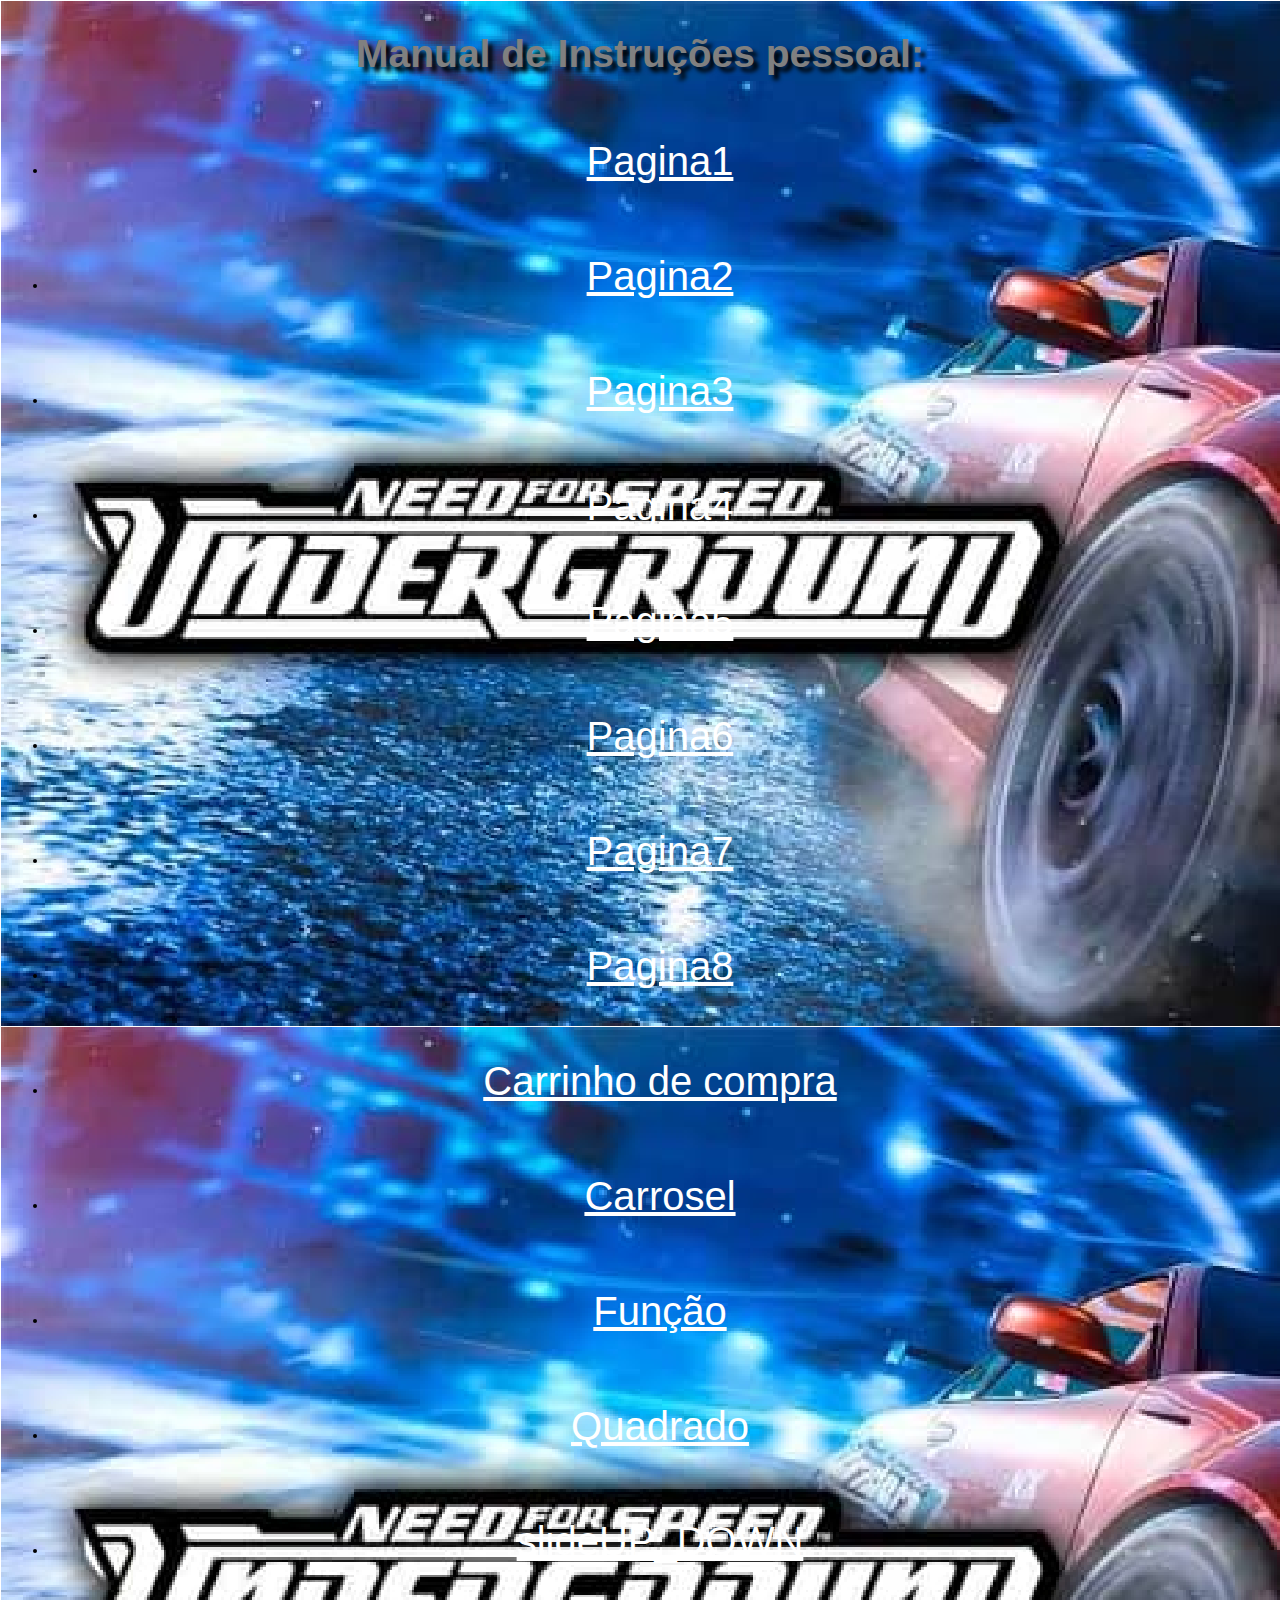
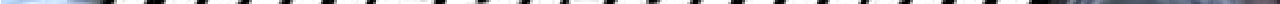
<file: index.html>
<!DOCTYPE html>
<html>
    <head>
        <style>
            body{
                font-family: Arial, sans-serif;font-size: 13px;
                background-image: url("need.png");
            }
            ul{margin:0;}
            li{list-style:disc;}
            li {
                text-decoration: none;
                background-color:transparent;
                margin-bottom:10px;
                padding: 30px 4px;
                text-align: center;    
            }
            a{
                color: white;
                margin-right:auto;
                font-size: 40px; 
            }
            
            li:hover{ background-color:black;}
            h2{
                padding: 5px 5px;
                margin: 20px;
                font-family: Arial, sans-serif;
                font-size: 3em;
                line-height: 1.5em;
                color: gray;
                text-shadow: 5px 5px 4px black;
                text-align: center;
            }
            
        </style>
    </head>
    <body>
        <h2>Manual de Instruções pessoal:</h2>
        <ul>
            <li><a href="pagina1.html">Pagina1</a></li>
            <li><a href="pagina2.html">Pagina2</a></li>
            <li><a href="pagina3.html">Pagina3</a></li>
            <li><a href="pagina4.html">Pagina4</a></li>
            <li><a href="pagina5.html">Pagina5</a></li>
            <li><a href="pagina 6.html">Pagina6</a></li>
            <li><a href="pagina7.html">Pagina7</a></li>
            <li><a href="pagina8.html">Pagina8</a></li>
            <li><a href="/Atividades Uc15/carinho_de_compra_html.html">Carrinho de compra</a></li>
            <li><a href="/Atividades Uc15/carrosel.html">Carrosel</a></li>
            <li><a href="/Atividades Uc15/exemplo_função.html">Função</a></li>
            <li><a href="/Atividades Uc15/quadrado.html">Quadrado</a></li>
            <li><a href="/Atividades Uc15/slideUP_DOWN.html">slideUP_DOWN</a></li>
        </ul>
    </body>
</html>
</file>
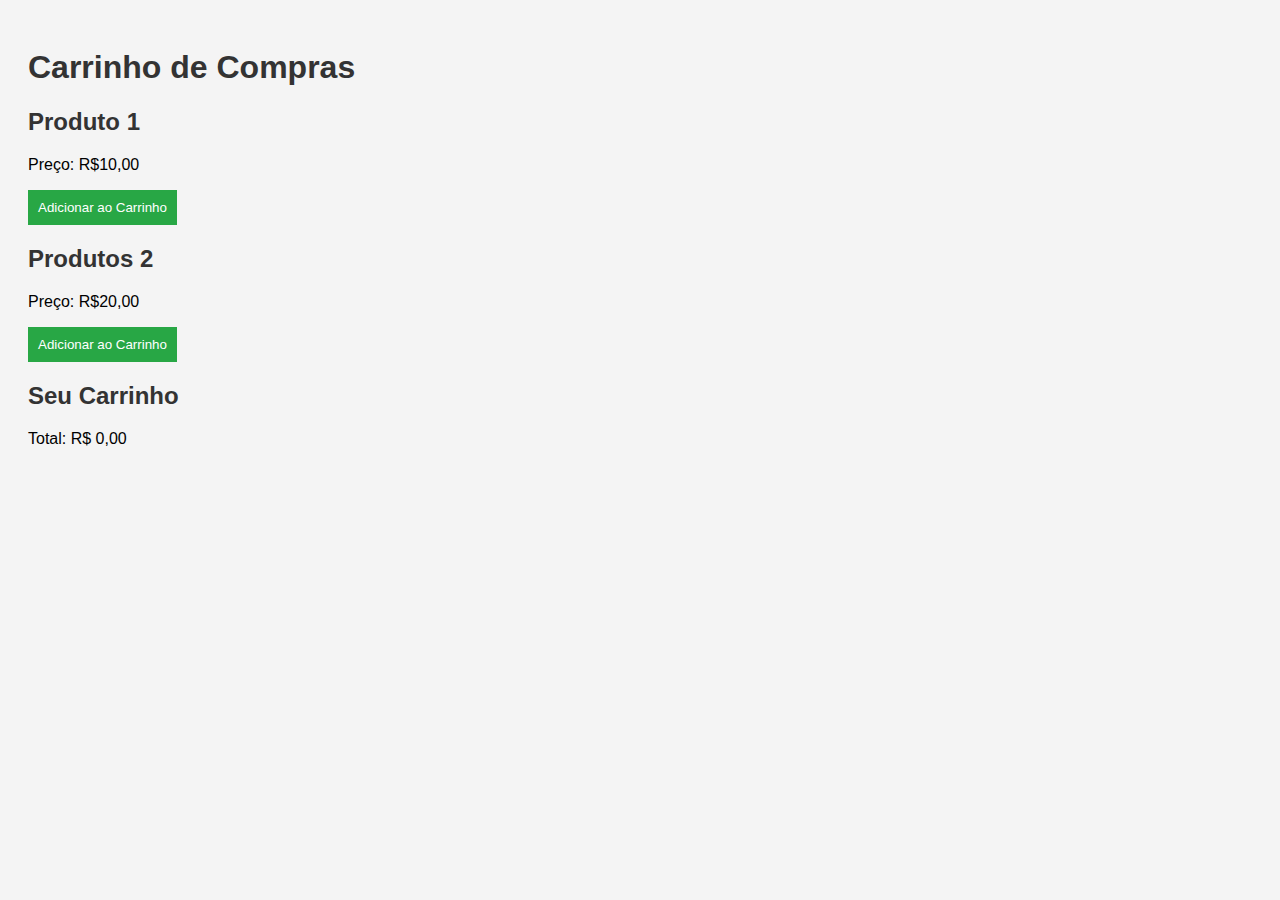
<file: carinho_de_compra_html.html>
<!DOCTYPE html>
<html lang="pt-BR">
<head>
    <meta charset="UTF-8">
    <meta name="viewport" content="width=device-width, initial-scale=1.0">
    <title>Carrinho de Compras</title>
    <link rel="stylesheet" href="Carrinho_de_compraCSS.css">
</head>
<body>
    <h1>Carrinho de Compras</h1>
    <div id="produtos">
        <div class="produtos">
            <h2>Produto 1</h2>
            <p>Preço: R$10,00</p>
            <button onclick="adicionarAoCarrinho('Produto 1',10.00)">Adicionar ao Carrinho</button>
        </div>
        <div class="produto">
            <h2>Produtos 2</h2>
            <p>Preço: R$20,00</p>
            <button onclick="adicionarAoCarrinho('Produto 2',20.00)">Adicionar ao Carrinho</button>
        </div>
    </div>
    <h2>Seu Carrinho</h2>
    <ul id="carrinho"></ul>
    <p id="total">Total: R$ 0,00 </p>
    <script src="Carrinho_de_compraJS.js"></script>
</body>
</html>
</file>
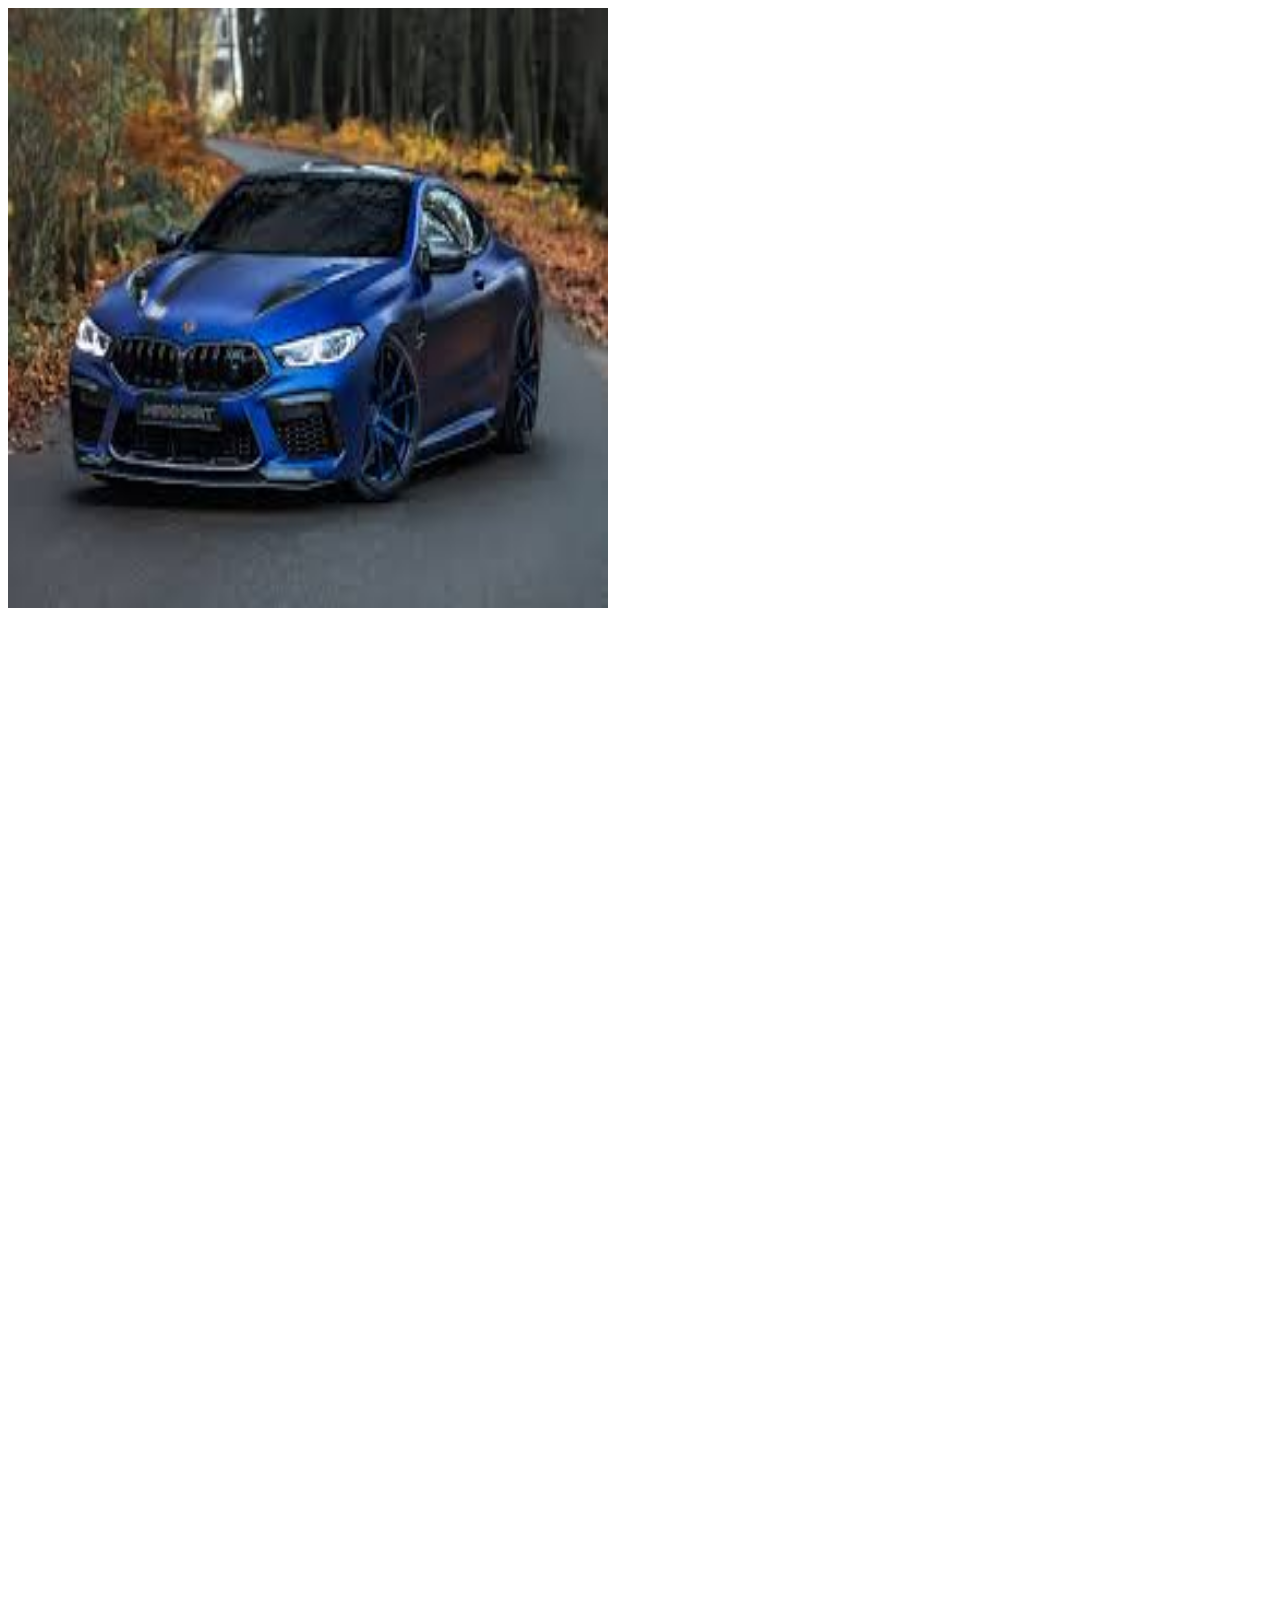
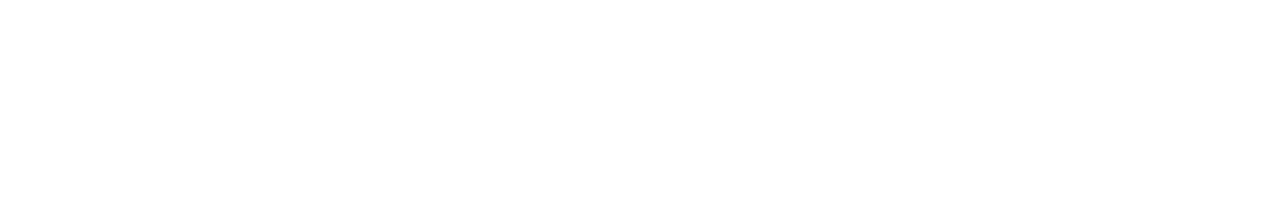
<file: carrosel.html>
<!DOCTYPE html>
<html lang="pt-BR">
<head>
    <meta charset="UTF-8">
    <title>jQuery</title>
    <style>
        #principal {
            position: absolute;
            height: 200px;
            clip:rect(0 600px 600px 0);
        }
        #janela{
            position: relative;
            height: 200px;
            top:0;left:0;
            white-space: nowrap;
        }
        #janela img {float: left;}
        #info {position: absolute;top:200px}
    </style>
    <script src="https://code.jquery.com/jquery-3.2.1.min.js"></script>
    <script>
        var limite;
            function moverFotos(){
                $('#janela').animate({left:"-=600"},1000,function(e){
                    $('#info').html($('#janela').position().left);
 
            if($('#janela').position().left == limite){
                $('#janela').css('left',0);
            }
            });
            }
            $(function(e){
                limite = $('#janela img').length * $('#janela img').width() * -1;
 
            setInterval(moverFotos, 2000);
            });
    </script>
</head>
<body>
    <div id="principal">
        <div id="janela">
            <img src="foto1.jfif" width="600" height="600">
            <img src="foto2.jfif" width="600" height="600">
            <img src="foto3.jfif" width="600" height="600">
            <img src="foto4.jfif" width="600" height="600">
            <img src="foto5.jfif" width="600" height="600">
        </div>
    </div>
</body>
</html>
</file>
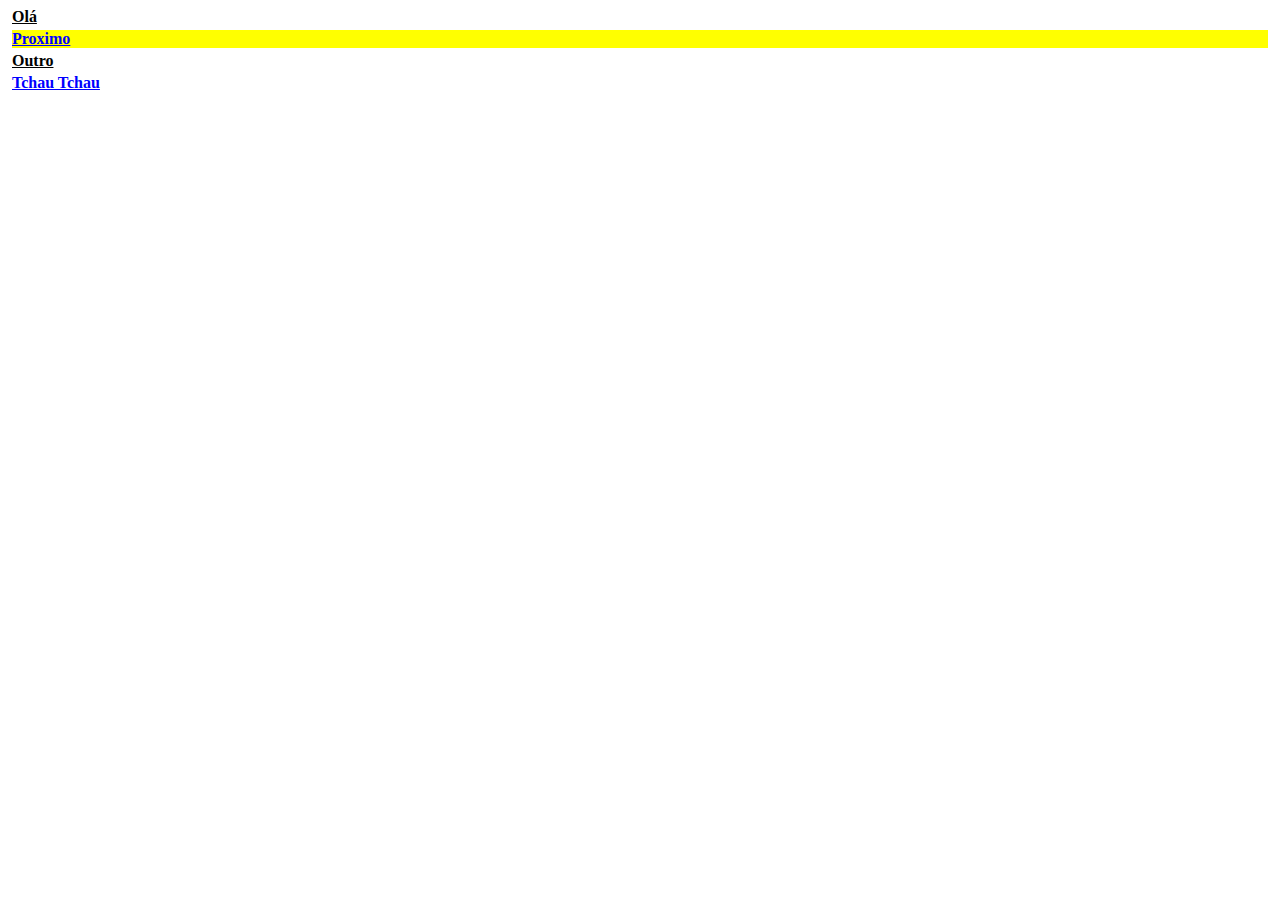
<file: exemplo_função.html>
<!doctype html>
<html lang="pt-BR">
<head>
  <meta charset="utf-8">
  <title>removeClass demostração</title>
  <style>
    p {
      margin: 4px;
      font-size: 16px;
      font-weight: bolder;
    }
    .blue {
      color: blue;
    }
    .under {
      text-decoration: underline;
    }
    .highlight {
      background: yellow;
    }
    </style>
  <script src="https://code.jquery.com/jquery-3.7.0.js"></script>
</head>
<body>
 
  <p class="blue under">Olá</p>
  <p class="blue under highlight">Proximo</p>
  <p class="blue under">Outro</p>
  <p class="blue under">Tchau Tchau</p>
 
<script>
  $( "p" ).even().removeClass( "blue" );
  </script>
 
</body>
</html>
</file>
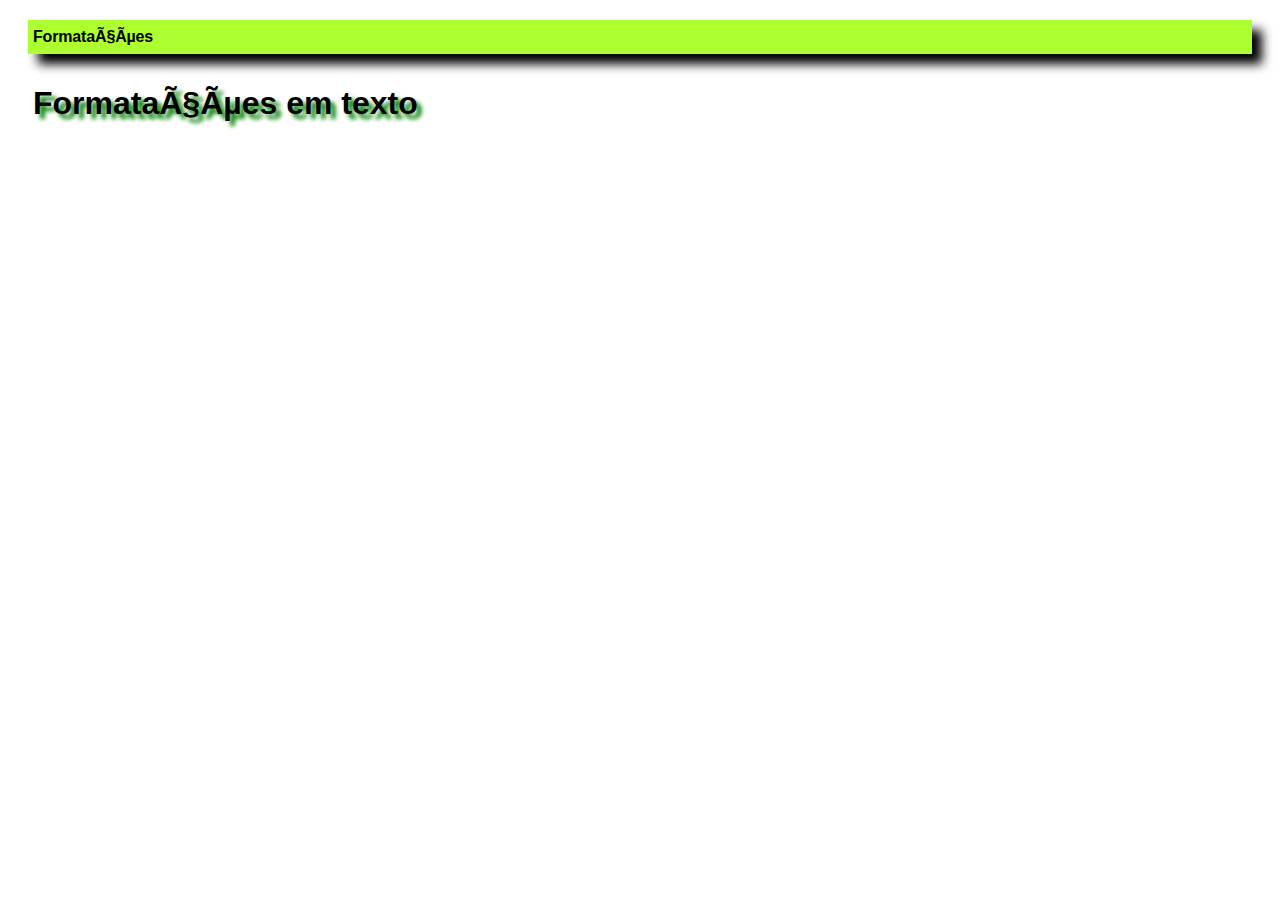
<file: pagina 6.html>
<!DOCTYPE html>
<html lang="pt-br">
    <head>
        <title>Formatações</title>
        <meta charset="uft-8">
        <style>
            h1 {
                padding: 5px 5px;
                margin: 20px;
                background-color: greenyellow;
                font-family: Arial, sans-serif;
                font-size: 1em;
                letter-spacing: -0.01em;
                word-spacing: 1em;
                line-height: 1.5em;
                box-shadow: 10px 10px 10px black;
            }
            h2{
                padding: 5px 5px;
                margin: 20px;
                font-family: Arial, sans-serif;
                font-size: 2em;
                line-height: 1.5em;
                text-shadow: 5px 5px 4px green;
            }
            #gradiente{
                position: absolute;
                top: 150px; left: 50px;
                width: 200px;
                height: 200px;
                background: radial-gradient(to 90deg, blue, green);
            }    
        </style>
    </head>
         <body>
            <div id="grandiente"></div>
            <h1>Formatações</h1>
            <h2>Formatações em texto</h2>
         </body>
</html>
</file>
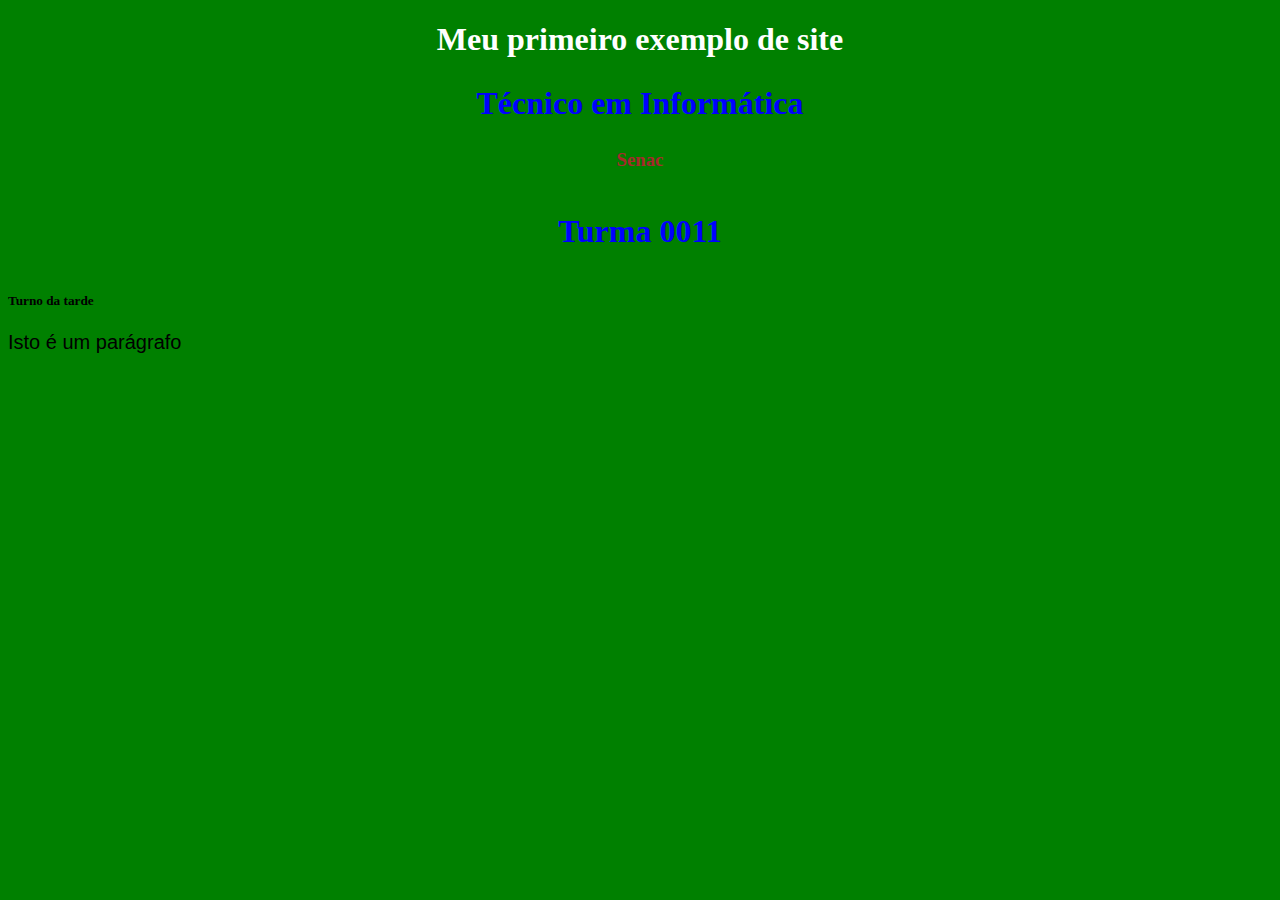
<file: pagina1.html>
<!DOCTYPE html>
<html>
    <head>
        <style>
            #para1{
                text-align: center;
                color: brown;

            }
            body{
                background-color: green;

            }
            h1, h4{
                color: white;
                text-align: center;

            }
            h4{
                font-size: 40px;
                color:yellow;

            }
            p{
                font-family: Arial, Helvetica, sans-serif;
                font-size: 20px;

            }
            .center{ 
                text-align: center;
                color: blue;
                font-size: 32px;
            }
        </style>
    </head>
    <body>
        <div class="container-fluid">
            <h1>Meu primeiro exemplo de site</h1>
            <h2 class="center">Técnico em Informática</h2>
            <h3 id="para1">Senac</h3>
            <h4 class="center">Turma 0011</h4>
            <h5>Turno da tarde</h5>
            <p>Isto é um parágrafo</p>
        </div>
    </body>
</html>
</file>
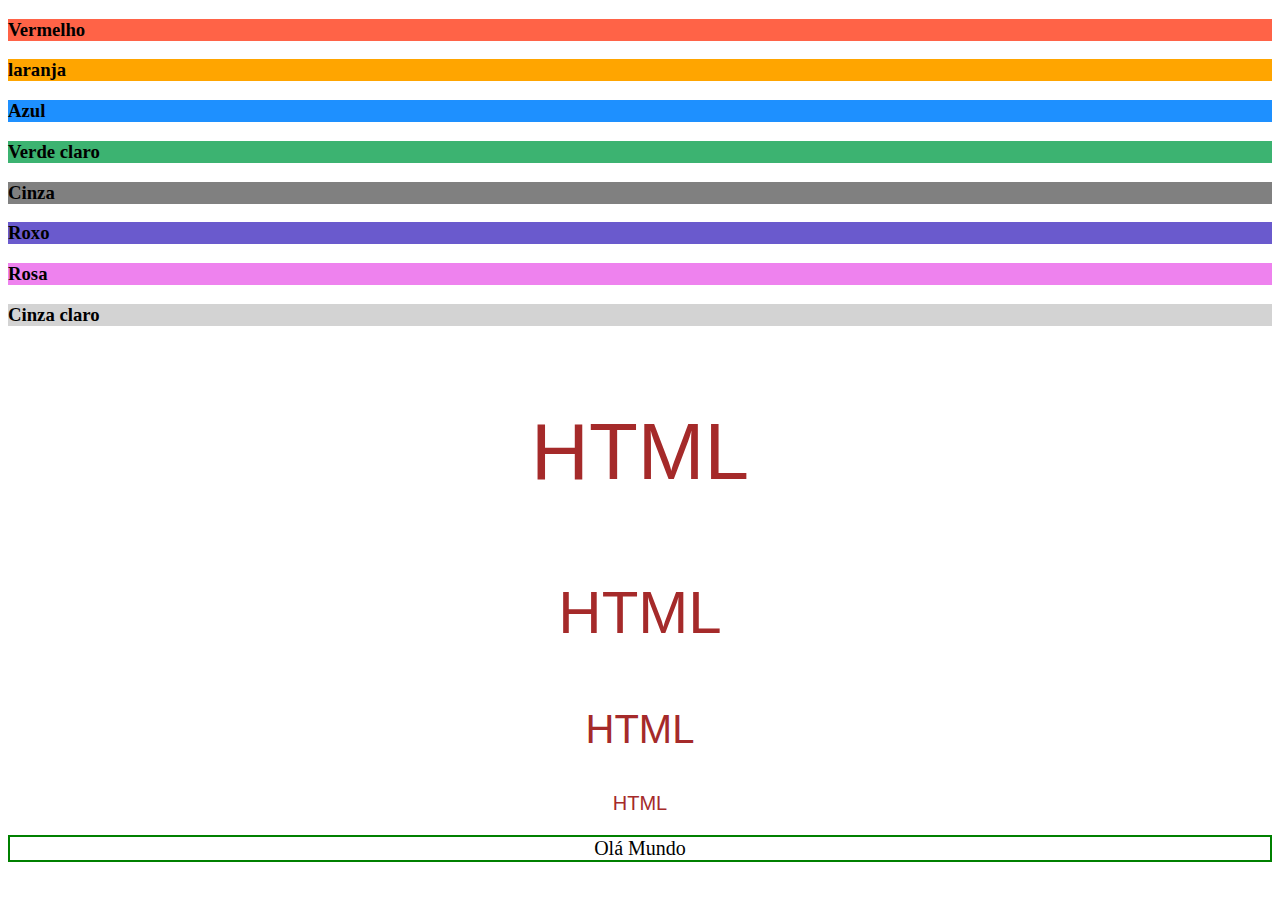
<file: pagina2.html>
<!DOCTYPE html>
<html>
    <body>
        <div class="container-fluid">
            <div class="row">
                <div class="col-sm-6-col-md-4-col-lg-2">
                    <h3 style="background-color: tomato;">Vermelho</h3>
                </div>
                <div class="col-sm-6-col-md-4-col-lg-2">
                    <h3 style="background-color: orange;">laranja</h3>
                </div>
                <div class="col-sm-6-col-md-4-col-lg-2">
                    <h3 style="background-color: dodgerblue;">Azul</h3>
                </div>
                <div class="col-sm-6-col-md-4-col-lg-2">
                    <h3 style="background-color: mediumseagreen;">Verde claro</h3>
                </div>
                <div class="col-sm-6-col-md-4-col-lg-2">
                    <h3 style="background-color: gray;">Cinza</h3>
                </div>
                <div class="col-sm-6-col-md-4-col-lg-2">
                    <h3 style="background-color: slateblue;">Roxo</h3>
                </div>
                <div class="col-sm-6-col-md-4-col-lg-2">
                    <h3 style="background-color: violet;">Rosa</h3>
                </div>
                <div class="col-sm-6-col-md-4-col-lg-2">
                    <h3 style="background-color: lightgrey;">Cinza claro</h3>
                </div>
            </div>

                <p style="font-family: 'Gill Sans', 'Gill Sans MT', Calibri, 'Trebuchet MS', sans-serif; font-size: 80px; color:brown;text-align:center;">HTML</p>
                <p style="font-family: 'Gill Sans', 'Gill Sans MT', Calibri, 'Trebuchet MS', sans-serif; font-size: 60px; color:brown;text-align:center;">HTML</p>
                <p style="font-family: 'Gill Sans', 'Gill Sans MT', Calibri, 'Trebuchet MS', sans-serif; font-size: 40px; color:brown;text-align:center;">HTML</p>
                <p style="font-family: 'Gill Sans', 'Gill Sans MT', Calibri, 'Trebuchet MS', sans-serif; font-size: 20px; color:brown;text-align:center;">HTML</p>
                <p style="border: 2px solid green; font-size: 20px; text-align: center">Olá  Mundo</p>
            </div>
        </div>
    </body>
</html>
</file>
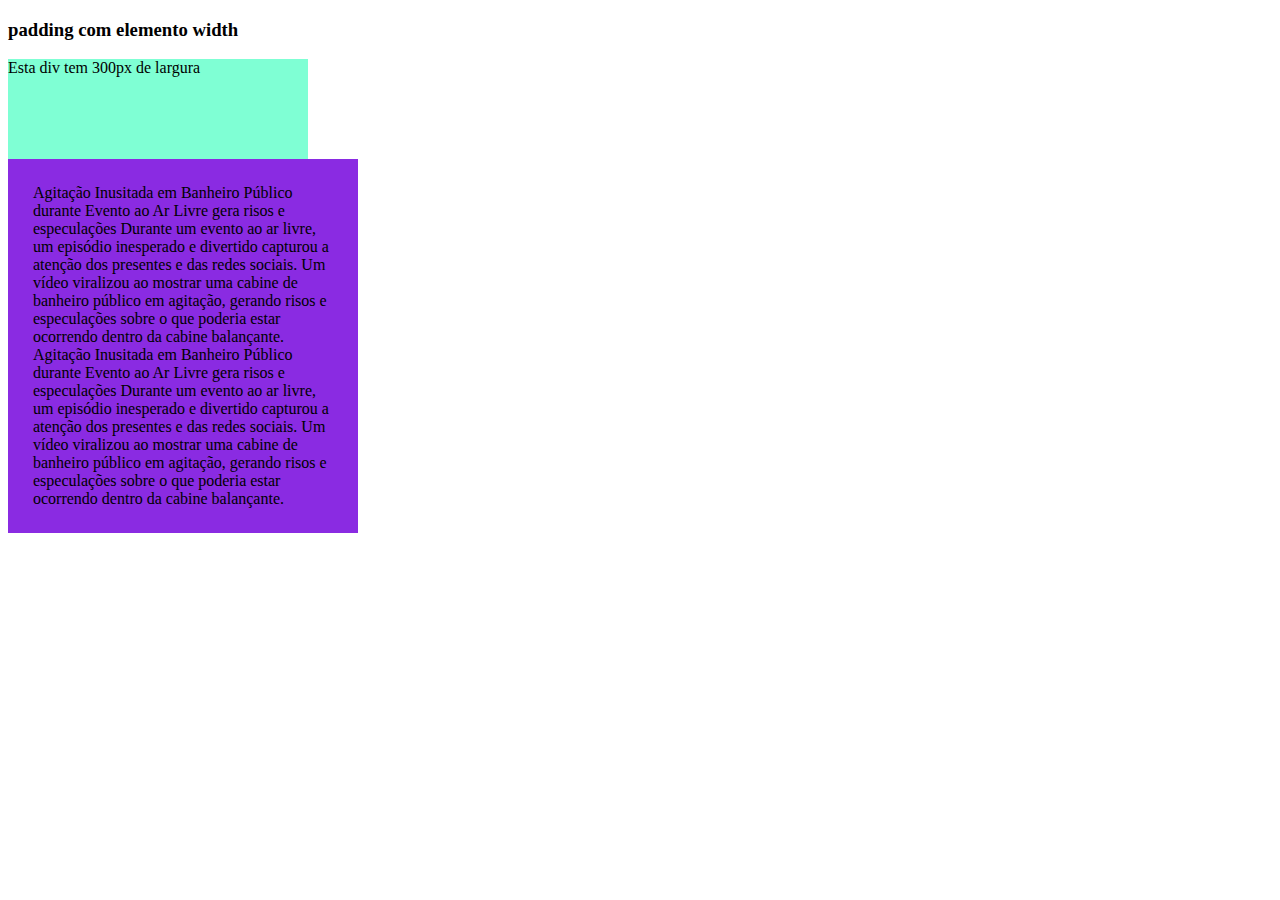
<file: pagina5.html>
<!DOCTYPE html>
<html>
    <head>
        <style>
            div.exemplo1{
                width: 300px;
                height: 100px;
                background-color: aquamarine;
            }
            div.exemplo2{
                width: 300px;
                padding: 25px;
                background-color: blueviolet;
            }
        </style>
    </head>
    <body>
        <div class="container-fluid">
            <h3>padding com elemento width</h3>
            <div class="exemplo1">Esta div tem 300px de largura </div>
            <div class="exemplo2">Agitação Inusitada em Banheiro Público durante Evento ao Ar Livre gera risos e especulações
                    Durante um evento ao ar livre, um episódio inesperado e divertido capturou a atenção dos presentes e das redes sociais. Um vídeo viralizou ao mostrar uma cabine de banheiro público em agitação, gerando risos e especulações sobre o que poderia estar ocorrendo dentro da cabine balançante.
                    Agitação Inusitada em Banheiro Público durante Evento ao Ar Livre gera risos e especulações
                    Durante um evento ao ar livre, um episódio inesperado e divertido capturou a atenção dos presentes e das redes sociais. Um vídeo viralizou ao mostrar uma cabine de banheiro público em agitação, gerando risos e especulações sobre o que poderia estar ocorrendo dentro da cabine balançante.  
                </div>
        </div> 
    </body>
</html>
</file>
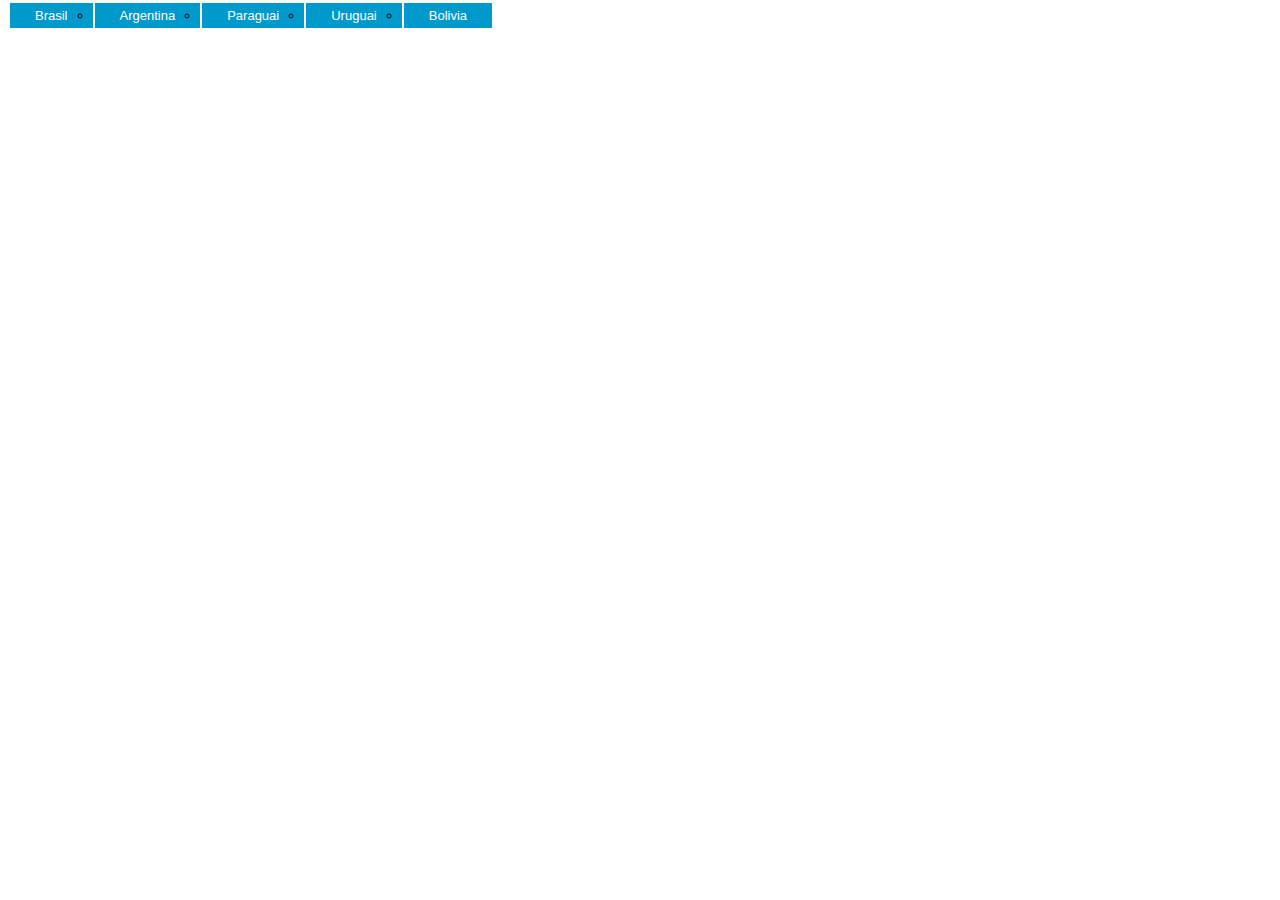
<file: pagina7.html>
<!DOCTYPE html>
<html lang="pt-BR">
    <head>
        <title>Lista</title>
        <meta charset="uft-8">
        <style>
            body{font-family: Arial, sans-serif;font-size: 13px;}
            ul{margin:0; padding:0;}
            li{list-style:circle;float: left;}
            li a{
                list-style: circle;
                text-decoration: none;
                background-color: #09c;
                margin-bottom: 1px;
                padding: 5px 25px;
                color: #FFF;
                margin-left: 2px;
            }
            li a:hover{ background-color: #6cf;}
        </style>
    </head>
    <body>
        <ul>
            <li><a href="brasil.jpg">Brasil</a></li>
            <li><a href="argentina.jpg">Argentina</a></li>
            <li><a href="paraguai.jpg">Paraguai</a></li>
            <li><a href="uruguai.jpg">Uruguai</a></li>
            <li><a href="bolivia.jpg">Bolivia</a></li>
        </ul>
    </body>
</html>
</file>
<file: Carrinho_de_compraCSS.css>
body {
    font-family: Arial, sans-serif;
    padding: 20px;
    background-color: #f4f4f4;
}

h1,h2{
    color: #333;
}

.produto{
    margin-bottom: 20px;
}

button{
    padding: 10px;
    background-color: #28a745;
    color: white;
    border: none;
    cursor: pointer;
}

button:hover{
    background-color: #218838;
}
</file>
